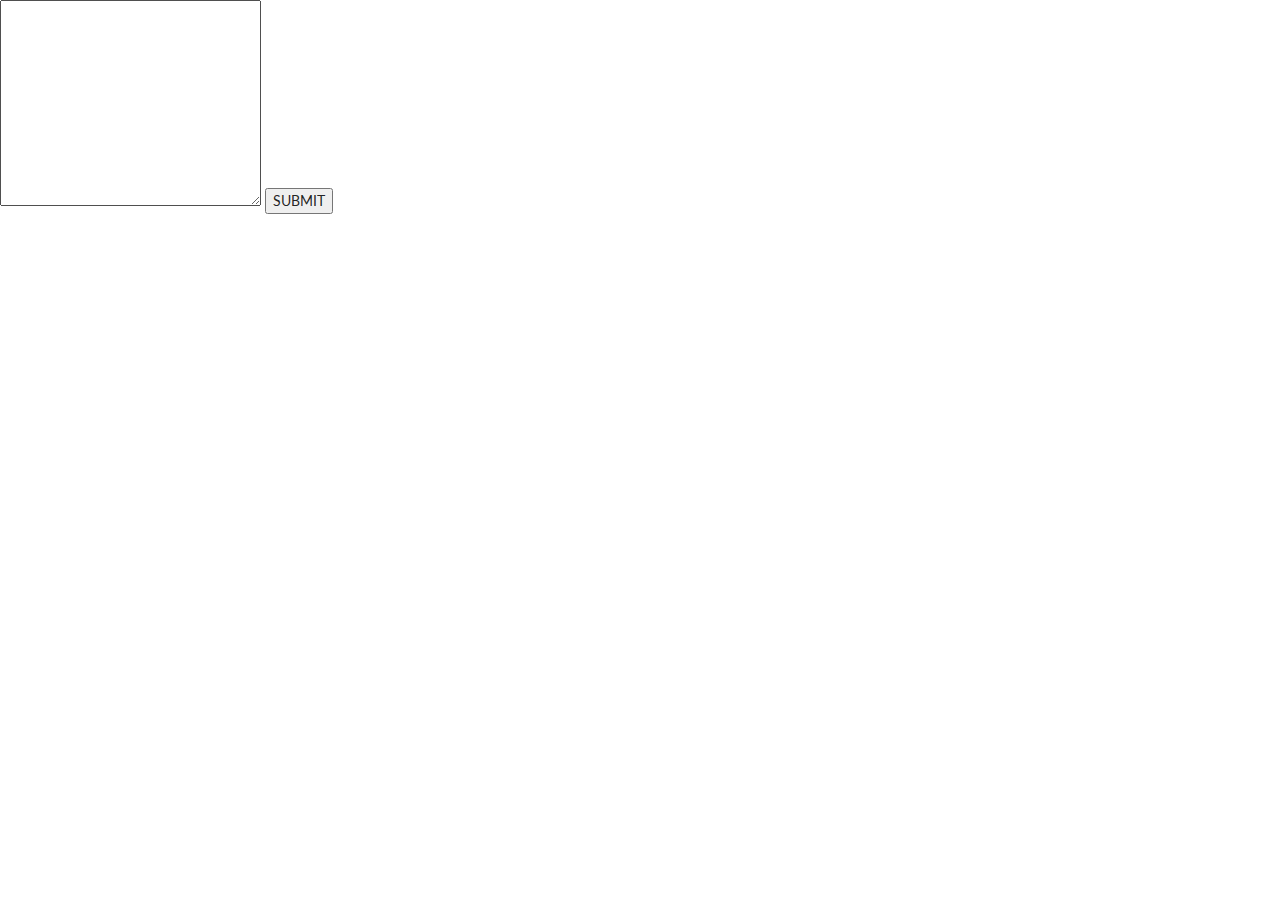
<file: backup.html>
<!DOCTYPE html>
<html lang="en">

<head>
    <meta charset="UTF-8">
    <title>Scouting Restore</title>
    <meta name="viewport" content="width=device-width,initial-scale=1.0,maximum-scale=1.0,minimum-scale=1.0,user-scalable=no">
    <meta name="apple-mobile-web-app-capable" content="yes">
    <meta name="mobile-web-app-capable" content="yes">
    <script src="lib/vue.js"></script>
    <script src="lib/vue-resource.min.js"></script>
    <script src="lib/sweetalert2.min.js"></script>
    <link rel="stylesheet" href="css/semantic.min.css">
    <link rel="stylesheet" href="css/sweetalert2.min.css">
</head>

<body>
    <div id="app">
        <textarea v-model="data" cols="30" rows="10"></textarea>
        <button @click="submit">SUBMIT</button>
    </div>
</body>
<script type="text/javascript">
var app = new Vue({
    el: '#app',
    data: {
        data: "",
    },
    methods: {
        submit: function() {
            this.$http.post('/', this.data).then((function() {
                swal('u did it')
            }), function() {
            	swal("failed")
            });
        }
    },
})
</script>

</html>
</file>
